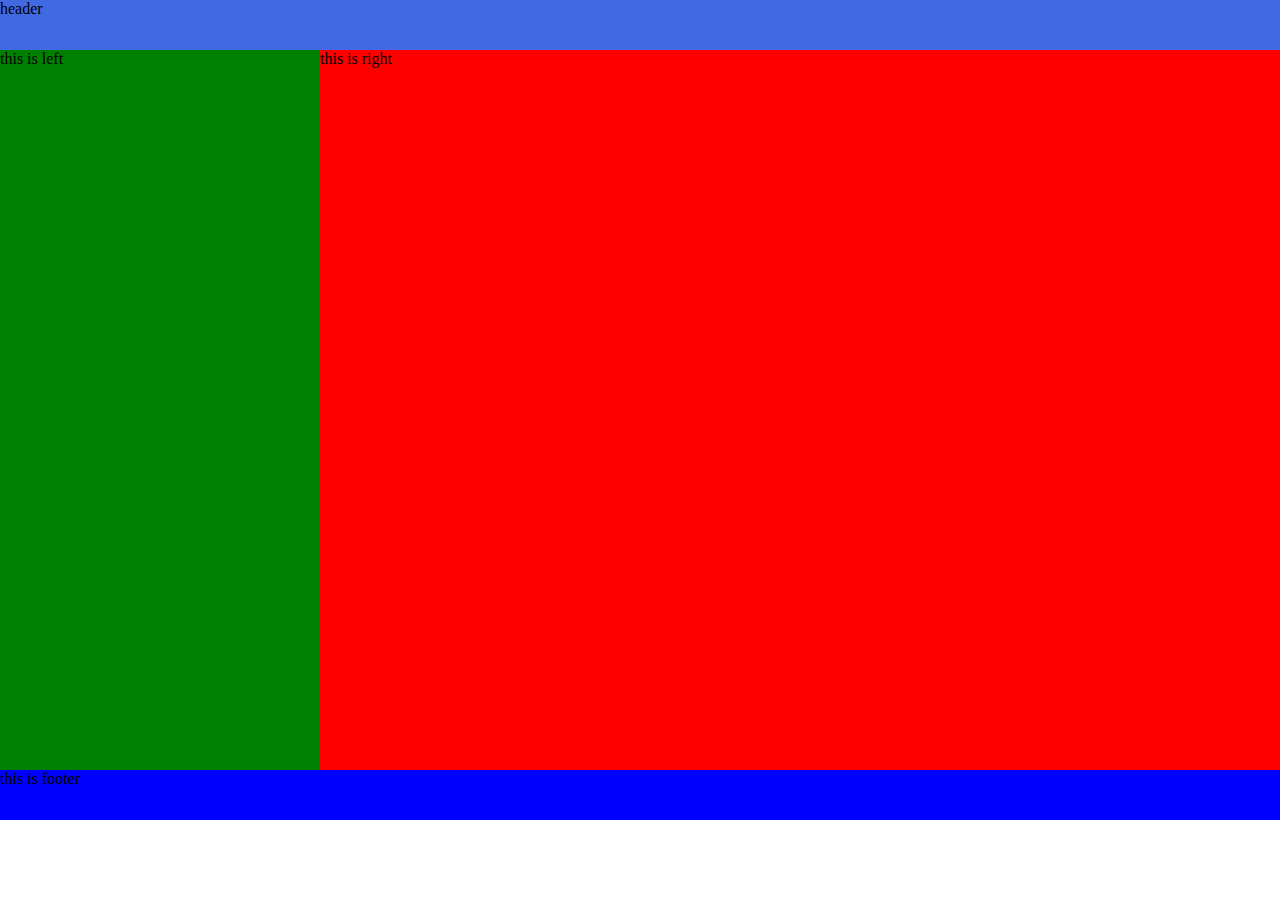
<file: class4/index.html>
<!DOCTYPE html>
<html lang="en">
<head>
    <meta charset="UTF-8">
    <meta name="viewport" content="width=device-width, initial-scale=1.0">
    <title>Document</title>
    <link rel="stylesheet" href="./style.css">
</head>
<body>
   <nav>header</nav>


   <div id="container">
        <div class="left">this is left</div>
        <div class="right">this is right</div>
   </div>




   <footer><p>this is footer</p></footer>
</body>
</html>
</file>
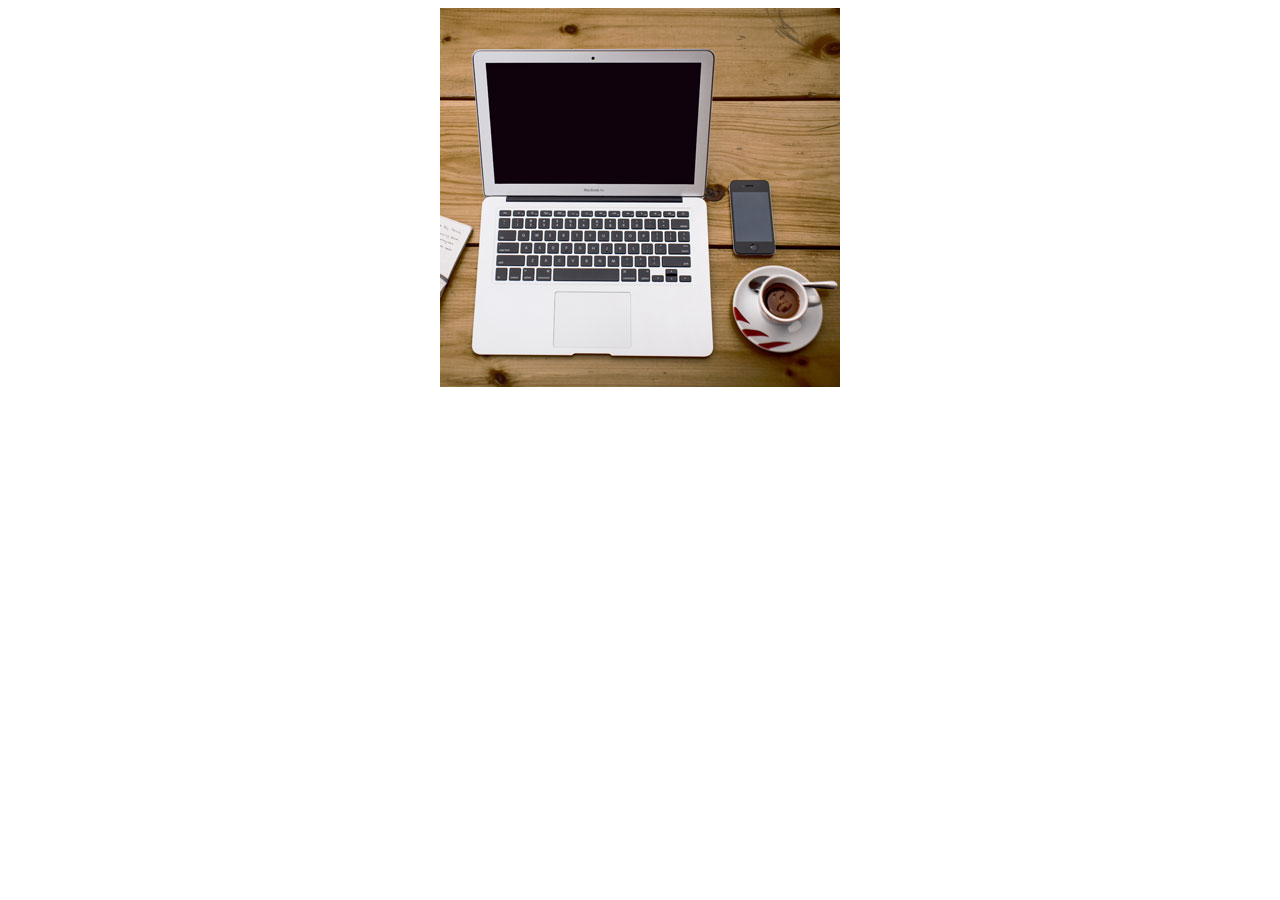
<file: class3/imagemap.html>
<!DOCTYPE html>
<html lang="en">
<head>
    <meta charset="UTF-8">
    <meta name="viewport" content="width=device-width, initial-scale=1.0">
    <title>image mapping</title>
    <style>
        .container{
            display: flex;
            justify-content: center;
            align-items: center;
        }
    </style>

</head>
<body>
    <div class="container">
        <!-- define map for image  -->
         <img src="./workplace.jpg" alt="image" usemap="#image-map"> 
    </div>

   <!-- mapping the image according to coordinates  -->
    <map name="image-map">
        <area shape="rect" coords="34,44,270,350" alt="Computer" href="http://bibashis.devloper">
        <area shape="rect" coords="290,172,333,250" alt="Phone" href="phone.html">
        <area shape="circle" coords="337,300,44" alt="Coffee" href="coffee.html">
    </map>
</body>
</html>
</file>
<file: class4/style.css>
*{
    margin: 0;
    padding: 0;
    box-sizing: border-box;
}
nav{
    background-color: royalblue;
    height: 50px;
}

#container{
     background-color: aqua;
     height: 80vh;
     display: flex;
}

#container .left{
    background-color: green;
    width: 25%;
}
#container .right{
    background-color: red;
    width: 75%;
}








footer p {
    background-color: blue;
    height: 50px;
    
}
</file>
